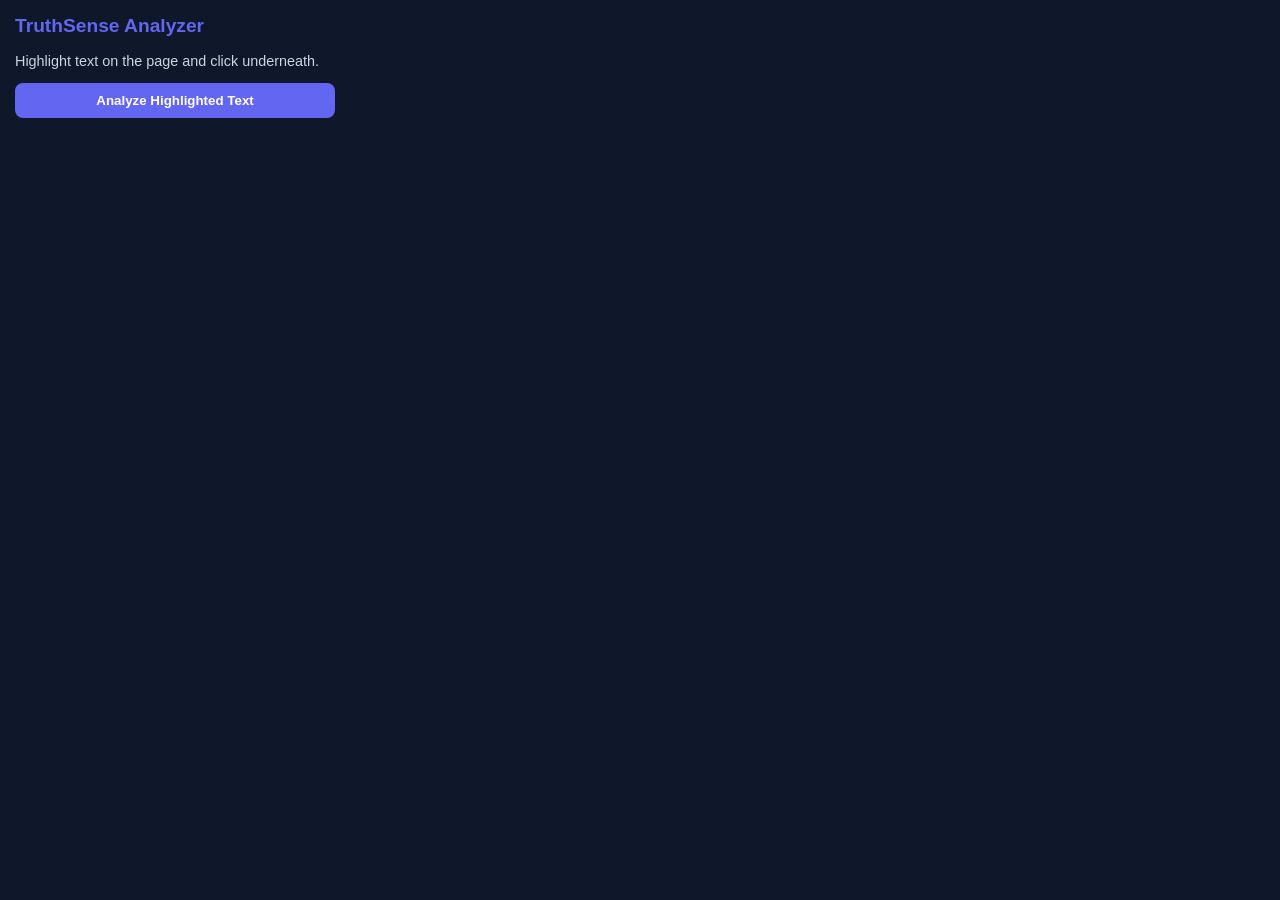
<file: extension/popup.html>
<!DOCTYPE html>
<html>
<head>
    <title>TruthSense</title>
    <style>
        body {
            width: 320px;
            padding: 15px;
            font-family: 'Segoe UI', Tahoma, Geneva, Verdana, sans-serif;
            background-color: #0f172a;
            color: #f8fafc;
            margin: 0;
        }
        h2 {
            margin-top: 0;
            color: #6366f1;
            font-size: 1.2rem;
            display: flex;
            align-items: center;
            gap: 8px;
        }
        button {
            width: 100%;
            padding: 10px;
            background-color: #6366f1;
            color: white;
            border: none;
            border-radius: 8px;
            cursor: pointer;
            font-weight: bold;
            margin-bottom: 15px;
        }
        button:hover {
            background-color: #4f46e5;
        }
        #result {
            margin-top: 10px;
            padding: 10px;
            border-radius: 8px;
            display: none;
            text-align: center;
            font-weight: bold;
        }
        .reliable { background: rgba(34, 197, 94, 0.2); color: #22c55e; border: 1px solid #22c55e; }
        .unreliable { background: rgba(239, 68, 68, 0.2); color: #ef4444; border: 1px solid #ef4444; }
        .confidence-txt { font-size: 0.85rem; color: #94a3b8; font-weight: normal; margin-top: 5px; }
    </style>
</head>
<body>
    <h2>TruthSense Analyzer</h2>
    <p style="font-size: 0.9rem; color: #cbd5e1;">Highlight text on the page and click underneath.</p>
    
    <button id="analyze-btn">Analyze Highlighted Text</button>
    
    <div id="loading" style="display: none; text-align: center; color: #6366f1; margin-top: 10px;">
        Analyzing content...
    </div>

    <div id="result">
        <div id="prediction"></div>
        <div id="confidence" class="confidence-txt"></div>
    </div>

    <script src="popup.js"></script>
</body>
</html>
</file>
